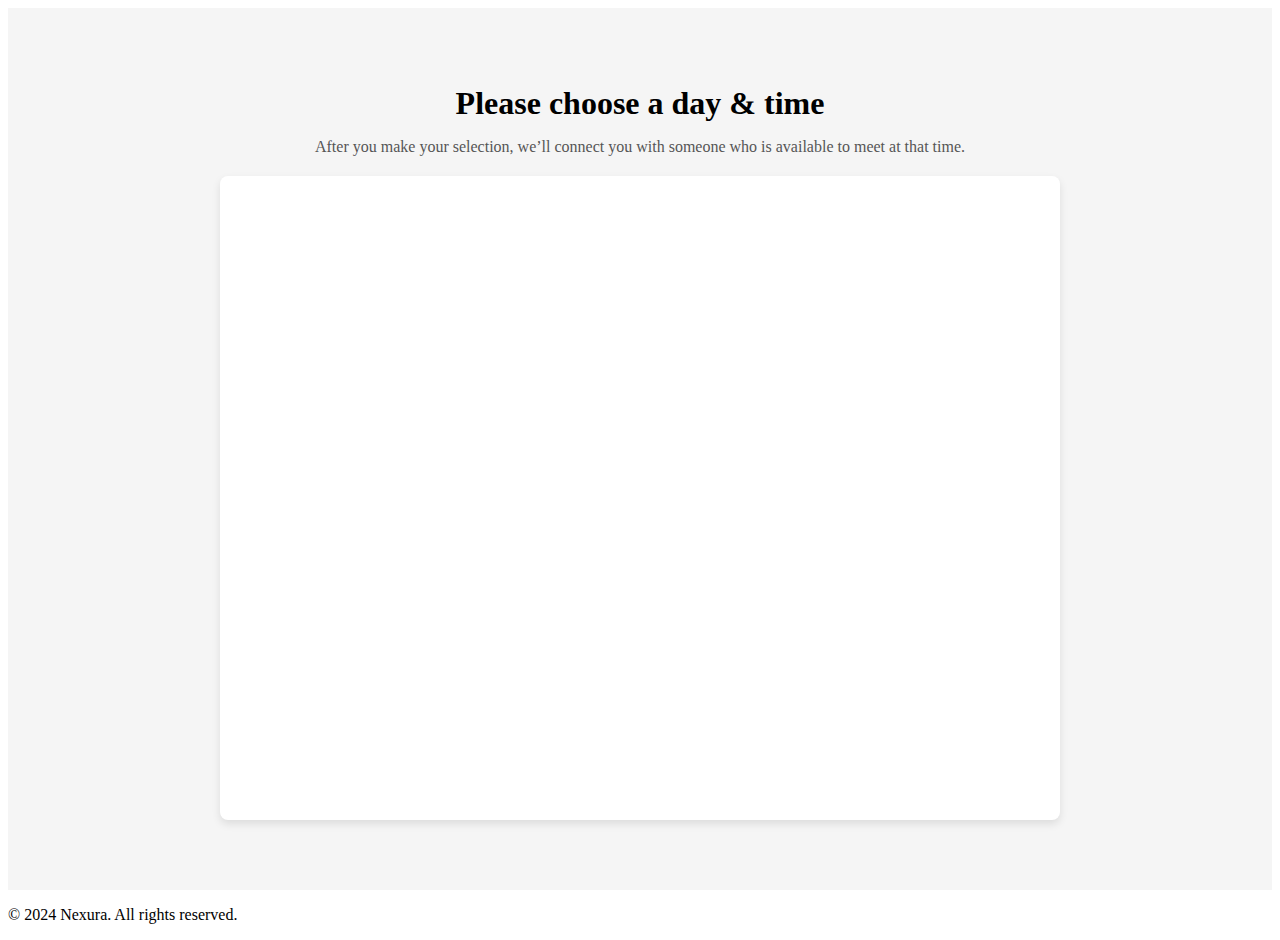
<file: demo.html>
<!-- demo.html -->
<!DOCTYPE html>
<html lang="en">

<head>
    <meta charset="UTF-8">
    <meta name="viewport" content="width=device-width, initial-scale=1.0">
    <title>Request a Demo - Nexura</title>
    <link rel="stylesheet" href="demo_style.css"> <!-- Link to your main CSS file -->
</head>

<body>
    <header>
    </header>

    <!-- Booking Section -->
    <section class="booking-section">
        <h2>Please choose a day & time</h2>
        <p>After you make your selection, we’ll connect you with someone who is available to meet at that time.</p>
        <div class="booking-container">
            <!-- Embed Apollo.io iframe or use an image as placeholder -->
            <iframe src="https://calendly.com/your-scheduling-link" width="100%" height="600" frameborder="0"></iframe>
        </div>
    </section>

    <footer>
        <p>&copy; 2024 Nexura. All rights reserved.</p>
    </footer>
</body>

</html>
</file>
<file: demo_style.css>
.booking-section {
    text-align: center;
    padding: 50px 20px;
    background-color: #f5f5f5;
}

.booking-section h2 {
    font-size: 2rem;
    margin-bottom: 10px;
}

.booking-section p {
    font-size: 1rem;
    color: #555;
}

.booking-container {
    max-width: 800px;
    margin: 20px auto;
    padding: 20px;
    background-color: #ffffff;
    border-radius: 8px;
    box-shadow: 0 4px 8px rgba(0, 0, 0, 0.1);
}
</file>
